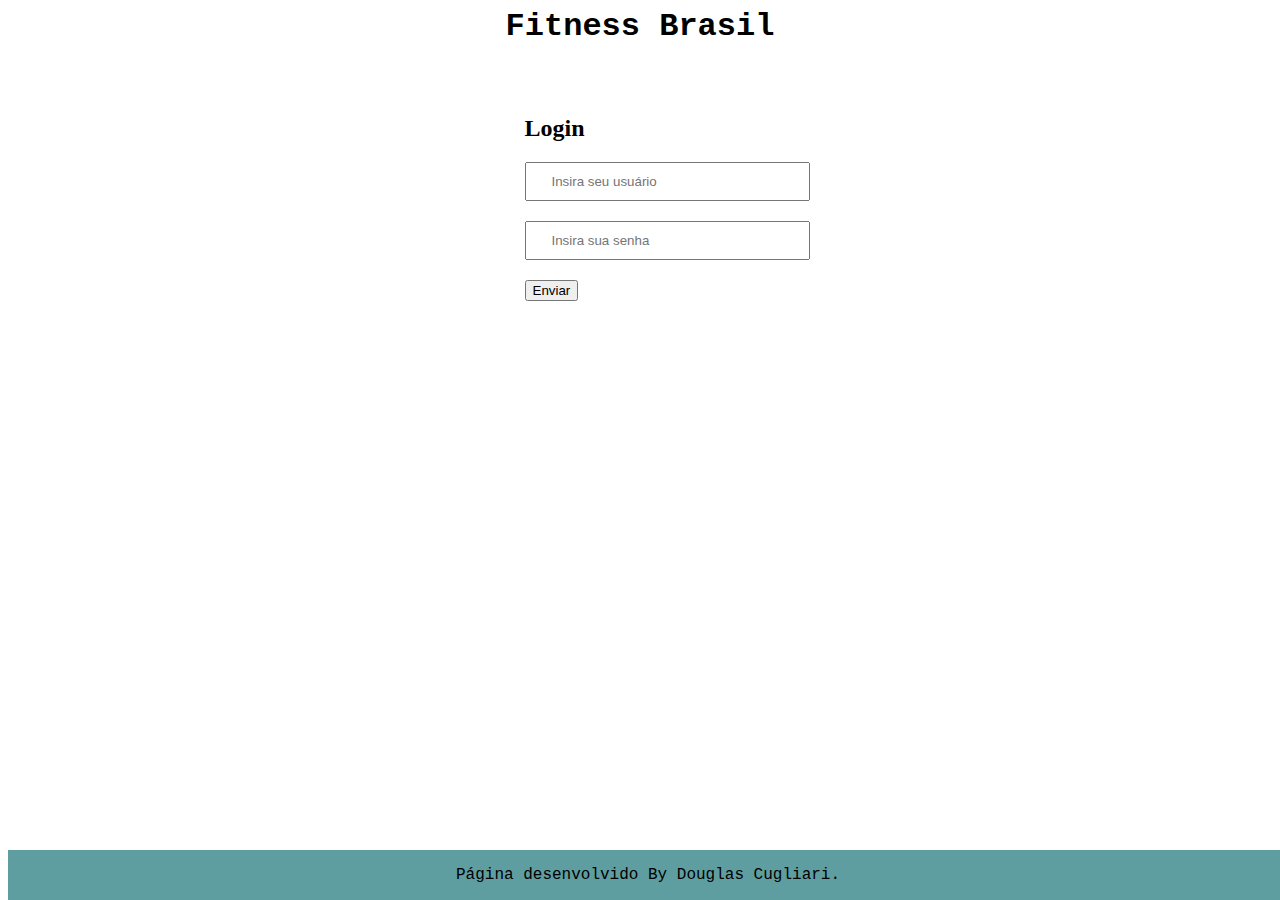
<file: M1S6Exercicios/Exercicio02/index.html>
<!DOCTYPE html>
<html lang="pt-BR">
<head>
    <meta charset="UTF-8">
    <meta name="viewport" content="width=device-width, initial-scale=1.0">
    <link rel="stylesheet" href="./assets/style.css">
    <title>Fitness Brasil</title>
</head>
<body>
    <!-- Cabeçalho -->
    <header class="header-page">
        <h1>Fitness Brasil</h1>
    </header>

    <!-- Conteúdo principal -->
    <div class="container">
        <div class="form">
            <form class="form-login">
                <h2>Login</h2>
                <input type="text" name="username" placeholder="Insira seu usuário">
                <input type="password" name="pass" placeholder="Insira sua senha">
    
                <button class="btn-Enviar">Enviar</button>
            </form>
        </div>
    </div>
    

    <!-- Rodapé -->
    <footer class="footer-page">
        <p>Página desenvolvido By Douglas Cugliari.</p>
    </footer>
</body>
</html>
</file>
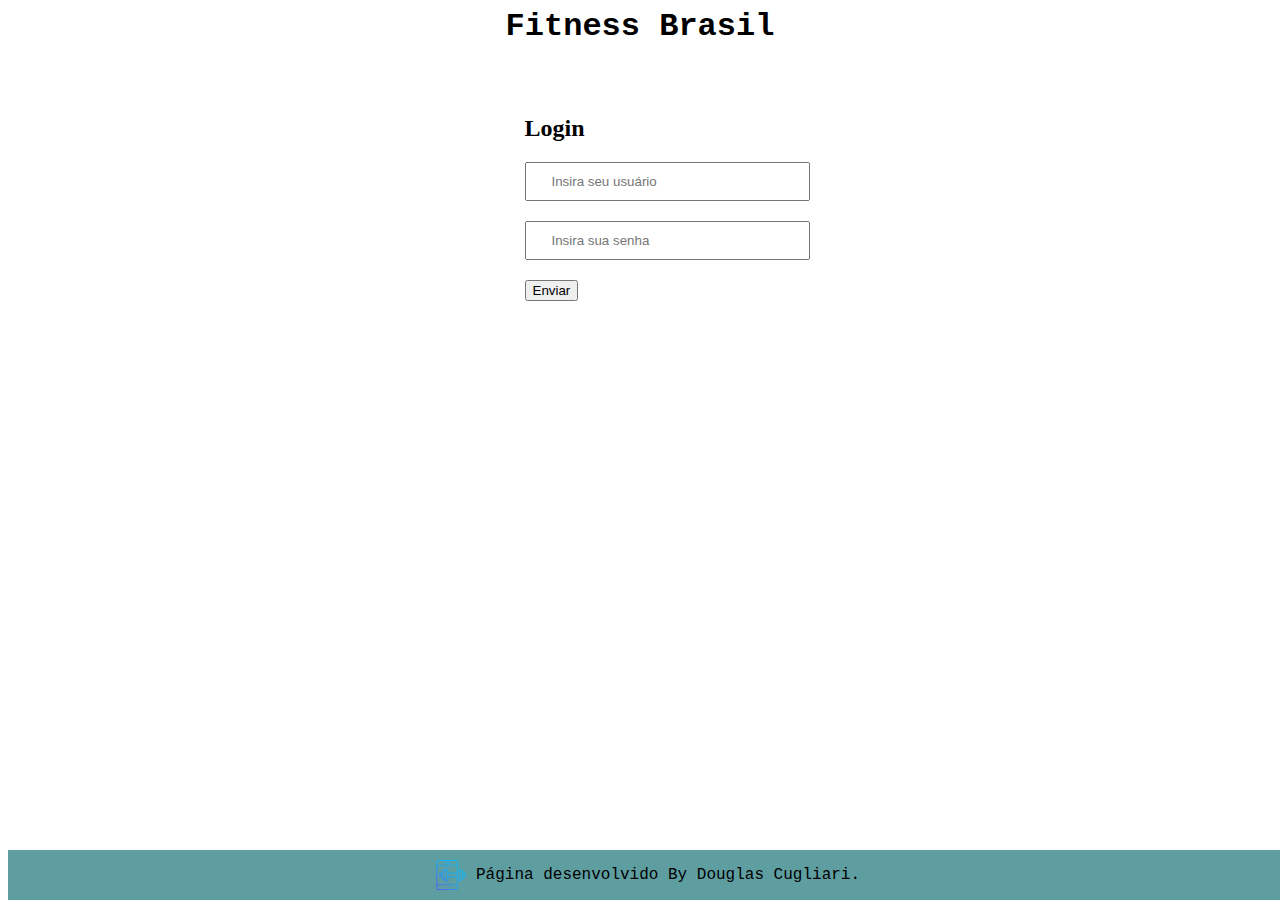
<file: M1S6Exercicios/Exercicio03/index.html>
<!DOCTYPE html>
<html lang="pt-BR">
<head>
    <meta charset="UTF-8">
    <meta name="viewport" content="width=device-width, initial-scale=1.0">
    <link rel="stylesheet" href="./assets/style.css">
    <title>Fitness Brasil</title>
</head>
<body>
    <!-- Cabeçalho -->
    <header class="header-page">
        <h1>Fitness Brasil</h1>
    </header>

    <!-- Conteúdo principal -->
    <div class="container">
        <div class="form">
            <form class="form-login">
                <h2>Login</h2>
                <input type="text" name="username" placeholder="Insira seu usuário">
                <input type="password" name="pass" placeholder="Insira sua senha">
    
                <button class="btn-Enviar">Enviar</button>
            </form>
        </div>
    </div>
    

    <!-- Rodapé -->
    <footer class="footer-page">
        <img id="image" src="./assets/img/icone.png" alt="">
        <p>Página desenvolvido By Douglas Cugliari.</p>
    </footer>
</body>
</html>
</file>
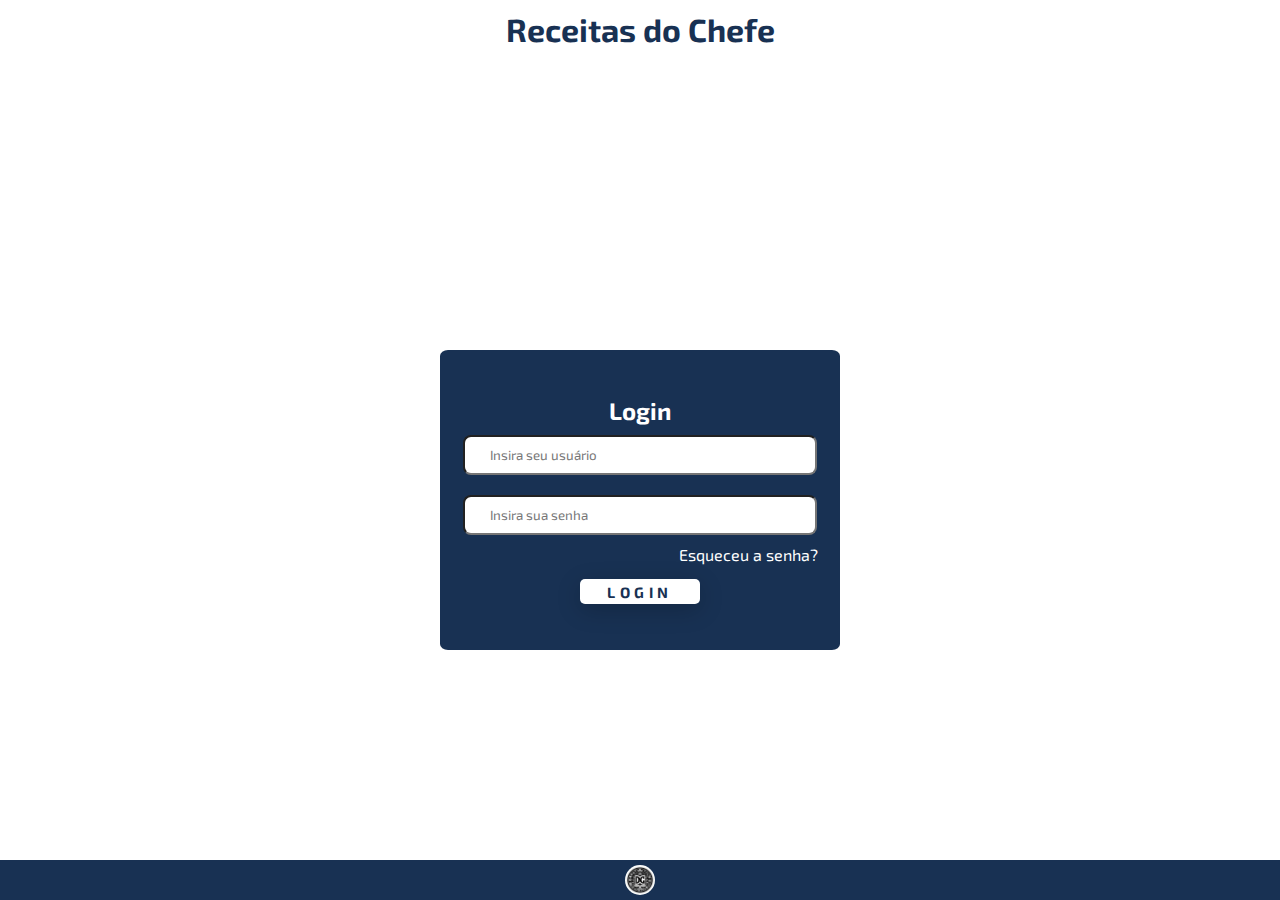
<file: M1S6Exercicios/Exercicio04/index.html>
<!DOCTYPE html>
<html lang="pt-BR">

<head>
    <meta charset="UTF-8">
    <meta name="viewport" content="width=device-width, initial-scale=1.0">
    <link rel="stylesheet" href="./assets/style.css">
    <link
        href="https://fonts.googleapis.com/css2?family=Dancing+Script:wght@400..700&family=Exo+2:ital,wght@0,100..900;1,100..900&display=swap"
        rel="stylesheet">
    <title>Fitness Brasil</title>
</head>

<body>
    <!-- Cabeçalho -->
    <header class="header-page">
        <h1>Receitas do Chefe</h1>
    </header>

    <!-- Conteúdo principal -->
    <div class="container">
        <div class="form">
            <form class="form-login">
                <h2>Login</h2>
                <input type="text" name="username" class="input" placeholder="Insira seu usuário">
                <input type="password" name="pass" class="input" placeholder="Insira sua senha">
               <div id="senha">
                   <p>
                       <a href="#">Esqueceu a senha?</a>
                   </p>
               </div>
                <div id="botoes">
                    <button class="btn-login">
                        <span>LOGIN</span>
                    </button>
                     
                </div>
            </form>
        </div>
    </div>


    <!-- Rodapé -->
    <footer class="footer-page">
        <img id="footer-logo" src="./assets/img/logo-black.jpeg" alt="">
    </footer>
</body>

</html>
</file>
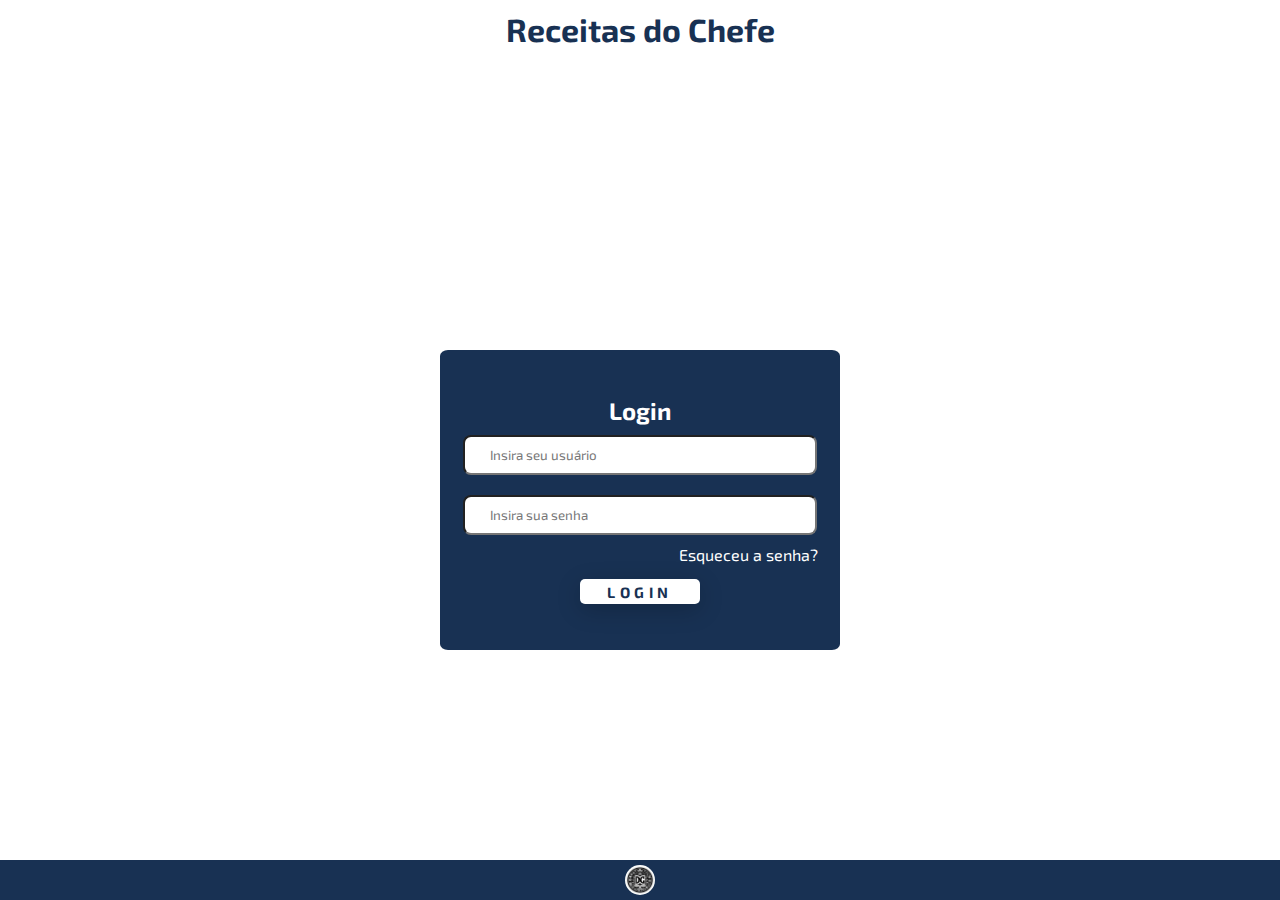
<file: M1S6Exercicios/Exercicio07/index.html>
<!DOCTYPE html>
<html lang="pt-BR">

<head>
    <meta charset="UTF-8">
    <meta name="viewport" content="width=device-width, initial-scale=1.0">
    <link rel="stylesheet" href="./assets/style.css">
    <link
        href="https://fonts.googleapis.com/css2?family=Dancing+Script:wght@400..700&family=Exo+2:ital,wght@0,100..900;1,100..900&display=swap"
        rel="stylesheet">
    <title>Fitness Brasil</title>
</head>

<body>
    <!-- Cabeçalho -->
    <header class="header-page">
        <h1>Receitas do Chefe</h1>
    </header>

    <!-- Conteúdo principal -->
    <div class="container">
        <div class="form">
            <form class="form-login">
                <h2>Login</h2>
                <input type="text" name="username" class="input" placeholder="Insira seu usuário">
                <input type="password" name="pass" class="input" placeholder="Insira sua senha">
               <div id="senha">
                   <p>
                       <a href="#">Esqueceu a senha?</a>
                   </p>
               </div>
                <div id="botoes">
                    <button class="btn-login" onclick="logar()">
                        <span>LOGIN</span>
                    </button>
                     
                </div>
            </form>
        </div>
    </div>


    <!-- Rodapé -->
    <footer class="footer-page">
        <img id="footer-logo" src="./assets/img/logo-black.jpeg" alt="">
    </footer>

    <script src="./assets/script.js"></script>
</body>

</html>
</file>
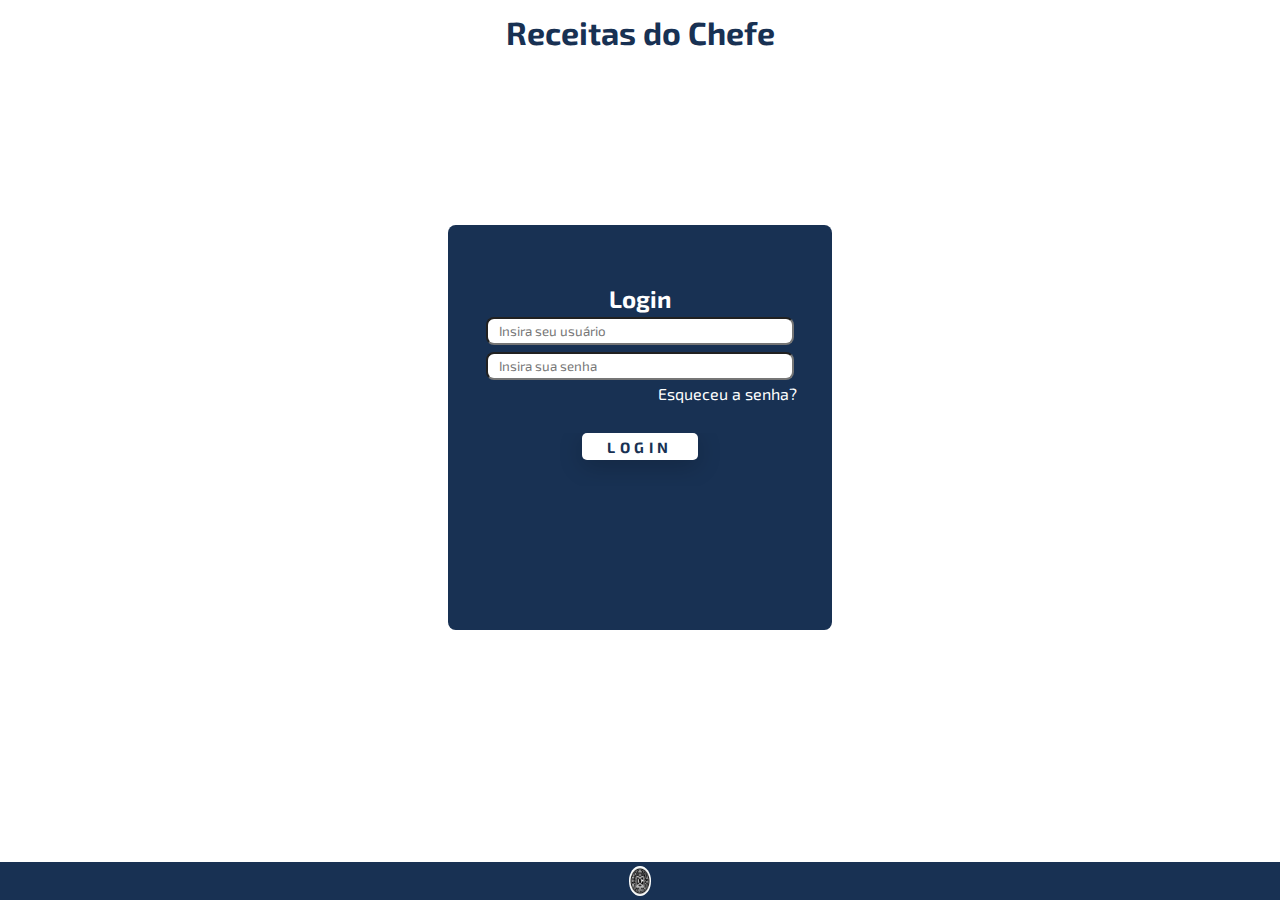
<file: M1S6Exercicios/Exercicio08/login.html>
<!DOCTYPE html>
<html lang="pt-BR">

<head>
    <meta charset="UTF-8">
    <meta name="viewport" content="width=device-width, initial-scale=1.0">
    <link rel="stylesheet" href="./assets/css/login.css">
    <link
        href="https://fonts.googleapis.com/css2?family=Dancing+Script:wght@400..700&family=Exo+2:ital,wght@0,100..900;1,100..900&display=swap"
        rel="stylesheet">
    <title>Receitas do Chefe</title>
</head>

<body>
    <!-- Cabeçalho -->
    <header class="header-page">
        <h1>Receitas do Chefe</h1>
    </header>

    <!-- Conteúdo principal -->
    <div class="container">
        <div class="form">
            <form class="form-login" method="post">
                <h2>Login</h2>
                <input type="text" name="username" class="input" id="user" placeholder="Insira seu usuário" >
                <input type="password" name="pass" class="input" id="password" placeholder="Insira sua senha" >
                <div id="senha">
                   <p>
                       <a href="#">Esqueceu a senha?</a>
                   </p>
               </div>
                <div id="botoes">
                    <button class="btn-login" onclick="return logar()">
                        <span>LOGIN</span>
                    </button>
                     
                </div>
            </form>
        </div>
    </div>


    <!-- Rodapé -->
    <footer class="footer-page">
        <img src="./assets/img/logo-black.jpeg" alt="Logo Douglas Cugliari" height="30">
    </footer>

    <script src="./assets/script.js"></script>
</body>

</html>
</file>
<file: M1S6Exercicios/Exercicio02/assets/style.css>
.header-page h1{
    font-family: 'Courier New', Courier, monospace;
    display: flex;
    justify-content: center;
    align-items: center;
    margin-top: 5px;
    margin-bottom: 50px;
}

.container{
    display: flex;
    justify-content: center;
    flex-direction: column;
    align-items: center;
}

.form-login {
    border: 50px;
    border-color: black;
}

.form-login label{
    display:block;
    font-size: 20px;
}

.form-login input{
    display: block;
    margin: 0 0 20px;
    padding: 10px 25px;
    width: 100%;
}

.btn-Enviar{
    display: flex;
    justify-content: flex-end;  
    flex-direction: row;
}

.footer-page{
    display: flex;
    justify-content: center;
    align-items: center;
    font-family: 'Courier New', Courier, monospace;
    background-color: cadetblue;
    position: fixed;
    bottom: 0;
    width: 100%;
}
</file>
<file: M1S6Exercicios/Exercicio03/assets/style.css>
.header-page h1{
    font-family: 'Courier New', Courier, monospace;
    display: flex;
    justify-content: center;
    align-items: center;
    margin-top: 5px;
    margin-bottom: 50px;
}

.container{
    display: flex;
    justify-content: center;
    flex-direction: column;
    align-items: center;
}

.form-login {
    border: 50px;
    border-color: black;
}

.form-login label{
    display:block;
    font-size: 20px;
}

.form-login input{
    display: block;
    margin: 0 0 20px;
    padding: 10px 25px;
    width: 100%;
}

.btn-Enviar{
    display: flex;
    justify-content: flex-end;  
    flex-direction: row;
}

.footer-page{
    display: flex;
    justify-content: center;
    align-items: center;
    font-family: 'Courier New', Courier, monospace;
    background-color: cadetblue;
    position: fixed;
    bottom: 0;
    width: 100%;
}

#image{
    width: 30px;
    margin-right: 10px;
}
</file>
<file: M1S6Exercicios/Exercicio04/assets/style.css>
* {
  margin: 0;
  padding: 0;
  font-family: "Exo 2", sans-serif;
}

.header-page {
  width: 100%;
  height: 100%;
  display: flex;
  justify-content: center;
  align-items: center;
  list-style: none;
}

.header-page h1 {
  display: flex;
  margin-top: 10px;
  color: #183153;
}

.container {
  display: flex;
  justify-content: center;
  width: 100vw;
  height: 49vw;
}

.form {
  position: absolute;
  top: 350px;
  background-color: #183153;
  width: 400px;
  height: 300px;
  border-radius: 2%;
}

.form-login {
  width: 400px;
  height: 300px;
  display: flex;
  justify-content: center;
  align-items: center;
  flex-direction: column;
}

.form-login input {
  margin: 10px;
  padding: 10px 25px;
  width: 300px;
}

.form-login h2 {
  display: flex;
  justify-content: center;
  color: white;
}

.form-login p {
  margin-right: 15px;
  margin-bottom: 15px;
  color: white;
}

.input {
  display: flex;
  justify-content: center;
  align-items: center;
  border-radius: 8px;
}

#senha {
  display: flex;
  justify-content: flex-end;
  width: 100%;
  margin-right: 15px;
}

#senha a {
  text-decoration: none;
  color: white;
}
#botoes {
  display: flex;
  justify-content: center;
  width: 100%;
}

.btn-login {
  position: relative;
  display: flex;
  justify-content: center;
  align-items: center;
  border-radius: 5px;
  background: white;
  box-shadow: 0px 6px 24px 0px rgba(0, 0, 0, 0.2);
  overflow: hidden;
  cursor: pointer;
  border: none;
  width: 30%;
  height: 25px;
}

.btn-login:after {
  content: " ";
  width: 0%;
  height: 100%;
  background: #ffd401;
  position: absolute;
  transition: all 0.4s ease-in-out;
  right: 0;
}

.btn-login:hover::after {
  right: auto;
  left: 0;
  width: 100%;
}

.btn-login span {
  text-align: center;
  text-decoration: none;
  width: 100%;
  padding: 18px 25px;
  color: #183153;
  font-size: 1.125em;
  font-weight: 700;
  letter-spacing: 0.3em;
  z-index: 20;
  transition: all 0.3s ease-in-out;
}

.btn-login:hover span {
  color: #183153;
  animation: scaleUp 0.3s ease-in-out;
}

@keyframes scaleUp {
  0% {
    transform: scale(1);
  }

  50% {
    transform: scale(0.95);
  }

  100% {
    transform: scale(1);
  }
}

.footer-page {
  display: flex;
  justify-content: center;
  align-items: center;
  background: #183153;
  position: fixed;
  bottom: 0;
  width: 100%;
  color: white;
}

#footer-logo {
  width: 30px;
  margin-right: 10px;
  border-radius: 100%;
  margin: 5px;
}
</file>
<file: M1S6Exercicios/Exercicio07/assets/style.css>
* {
  margin: 0;
  padding: 0;
  font-family: "Exo 2", sans-serif;
}

.header-page {
  width: 100%;
  height: 100%;
  display: flex;
  justify-content: center;
  align-items: center;
  list-style: none;
}

.header-page h1 {
  display: flex;
  margin-top: 10px;
  color: #183153;
}

.container {
  display: flex;
  justify-content: center;
  width: 100vw;
  height: 49vw;
}

.form {
  position: absolute;
  top: 350px;
  background-color: #183153;
  width: 400px;
  height: 300px;
  border-radius: 2%;
}

.form-login {
  width: 400px;
  height: 300px;
  display: flex;
  justify-content: center;
  align-items: center;
  flex-direction: column;
}

.form-login input {
  margin: 10px;
  padding: 10px 25px;
  width: 300px;
}

.form-login h2 {
  display: flex;
  justify-content: center;
  color: white;
}

.form-login p {
  margin-right: 15px;
  margin-bottom: 15px;
  color: white;
}

.input {
  display: flex;
  justify-content: center;
  align-items: center;
  border-radius: 8px;
}

#senha {
  display: flex;
  justify-content: flex-end;
  width: 100%;
  margin-right: 15px;
}

#senha a {
  text-decoration: none;
  color: white;
}
#botoes {
  display: flex;
  justify-content: center;
  width: 100%;
}

.btn-login {
  position: relative;
  display: flex;
  justify-content: center;
  align-items: center;
  border-radius: 5px;
  background: white;
  box-shadow: 0px 6px 24px 0px rgba(0, 0, 0, 0.2);
  overflow: hidden;
  cursor: pointer;
  border: none;
  width: 30%;
  height: 25px;
}

.btn-login:after {
  content: " ";
  width: 0%;
  height: 100%;
  background: #ffd401;
  position: absolute;
  transition: all 0.4s ease-in-out;
  right: 0;
}

.btn-login:hover::after {
  right: auto;
  left: 0;
  width: 100%;
}

.btn-login span {
  text-align: center;
  text-decoration: none;
  width: 100%;
  padding: 18px 25px;
  color: #183153;
  font-size: 1.125em;
  font-weight: 700;
  letter-spacing: 0.3em;
  z-index: 20;
  transition: all 0.3s ease-in-out;
}

.btn-login:hover span {
  color: #183153;
  animation: scaleUp 0.3s ease-in-out;
}

@keyframes scaleUp {
  0% {
    transform: scale(1);
  }

  50% {
    transform: scale(0.95);
  }

  100% {
    transform: scale(1);
  }
}

.footer-page {
  display: flex;
  justify-content: center;
  align-items: center;
  background: #183153;
  position: fixed;
  bottom: 0;
  width: 100%;
  color: white;
}

#footer-logo {
  width: 30px;
  margin-right: 10px;
  border-radius: 100%;
  margin: 5px;
}
</file>
<file: M1S6Exercicios/Exercicio08/assets/css/login.css>
* {
  margin: 0;
  padding: 0;
  font-family: "Exo 2", sans-serif;
  overflow: hidden;
}

.header-page {
  width: 100%;
  height: 100%;
  display: flex;
  justify-content: center;
  align-items: center;
  list-style: none;
}

.header-page h1 {
  display: flex;
  margin-top: 1%;
  color: #183153;
}

.container {
  display: flex;
  justify-content: center;
  width: 100vw;
  height: 100%;
}

.form {
  position: absolute;
  top: 25%;
  background-color: #183153;
  width: 30vw;
  height: 45%;
  border-radius: 2%;
}

.form-login {
  width: 30vw;
  height: 25vw;
  display: flex;
  justify-content: center;
  align-items: center;
  flex-direction: column;
}

.form-login input {
  margin: 1%;
  padding: 1% 3%;
  width: 22vw;
}

.form-login h2 {
  display: flex;
  justify-content: center;
  color: white;
}

.form-login p {
  margin-right: 9%;
  margin-bottom: 8%;
  color: white;
}

.input {
  display: flex;
  justify-content: center;
  align-items: center;
  border-radius: 8px;
}

#senha {
  display: flex;
  justify-content: flex-end;
  width: 100%;
}

#senha a {
  text-decoration: none;
  color: white;
}
#botoes {
  display: flex;
  justify-content: center;
  width: 100%;
}

.btn-login {
  position: relative;
  display: flex;
  justify-content: center;
  align-items: center;
  border-radius: 5px;
  background: white;
  box-shadow: 0px 6px 24px 0px rgba(0, 0, 0, 0.2);
  overflow: hidden;
  cursor: pointer;
  border: none;
  width: 30%;
  height: 50%;
}

.btn-login:after {
  content: " ";
  width: 0%;
  height: 100%;
  background: #ffd401;
  position: absolute;
  transition: all 0.4s ease-in-out;
  right: 0;
}

.btn-login:hover::after {
  right: auto;
  left: 0;
  width: 100%;
}

.btn-login span {
  text-align: center;
  text-decoration: none;
  width: 100%;
  padding: 15% 3%;
  color: #183153;
  font-size: 1.125em;
  font-weight: 700;
  letter-spacing: 0.3em;
  z-index: 20;
  transition: all 0.3s ease-in-out;
}

.btn-login:hover span {
  color: #183153;
  animation: scaleUp 0.3s ease-in-out;
}

@keyframes scaleUp {
  0% {
    transform: scale(1);
  }

  50% {
    transform: scale(0.95);
  }

  100% {
    transform: scale(1);
  }
}

.footer-page {
  display: flex;
  justify-content: center;
  align-items: center;
  background: #183153;
  position: fixed;
  bottom: 0;
  width: 100%;
  color: white;
}

.footer-page img {
  width: 1.77%;
  border-radius: 100%;
  margin: 0.3%;
  /* margin-top: 0.3%; */
}
</file>
